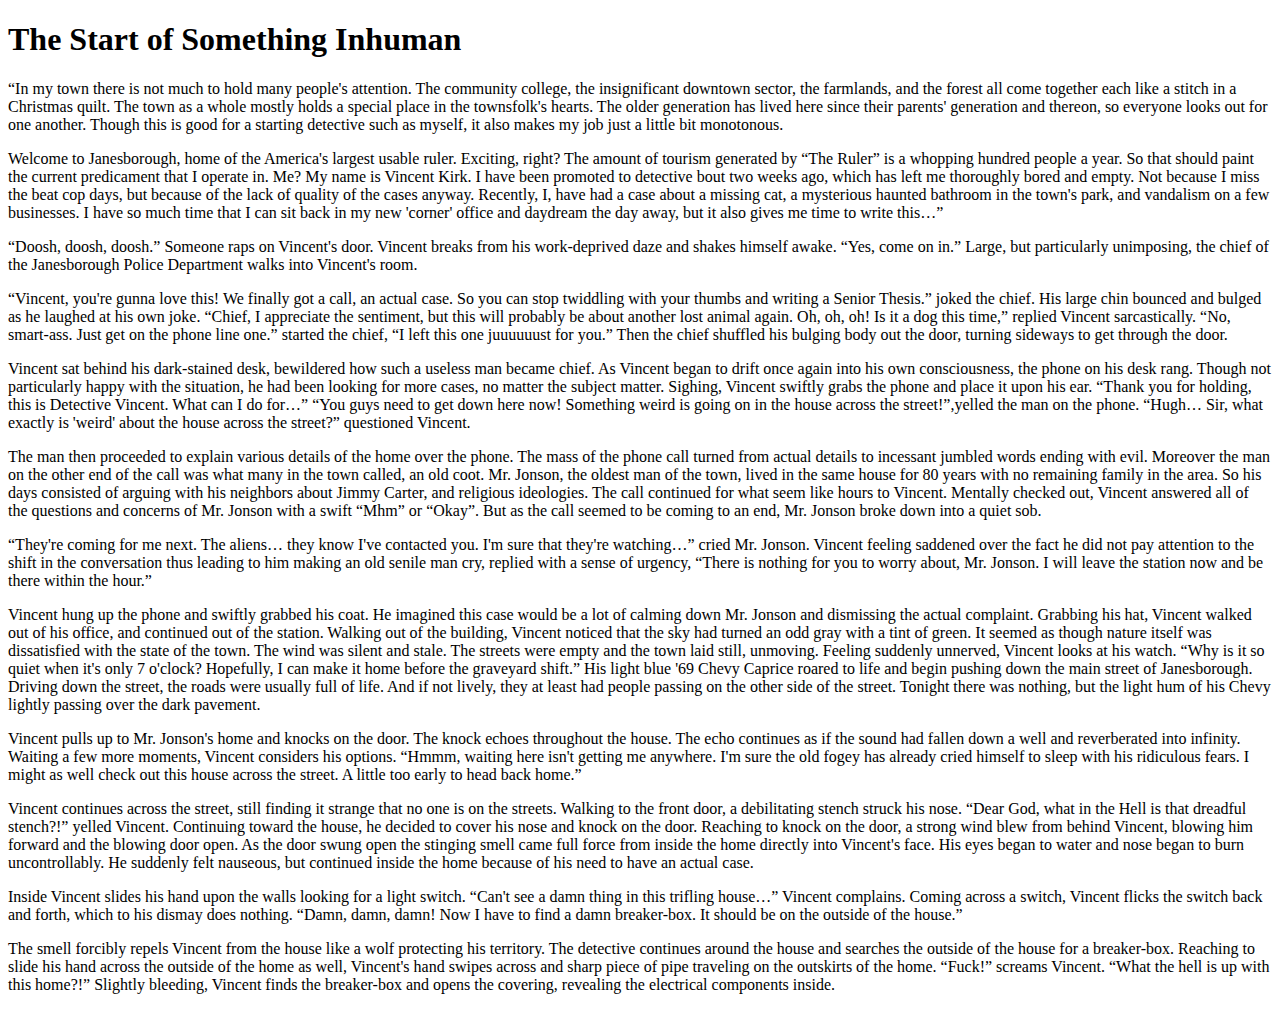
<file: part1.html>
<!DOCTYPE html>
<html>
    <head>
        <meta charset="utf-8">
        <title>Section 1 of Something Inhuman</title>
    </head>
    <body>
        <h1 id="title">
        The Start of Something Inhuman
        </h1>

        <p class="main-story-section-one">
        “In my town there is not much to hold many people's attention. The community college, the insignificant downtown sector, the
         farmlands, and the forest all come together each like a stitch in a Christmas quilt. The town as a whole mostly holds a special
         place in the townsfolk's hearts. The older generation has lived here since their parents' generation and thereon, so everyone
         looks out for one another. Though this is good for a starting detective such as myself, it also makes my job just a little bit
         monotonous.
        </p>
        <p class="main-story-section-one">
        Welcome to Janesborough, home of the America's largest usable ruler. Exciting, right? The amount of tourism generated by “The Ruler”
        is a whopping hundred people a year. So that should paint the current predicament that I operate in. Me? My name is Vincent Kirk.
        I have been promoted to detective bout two weeks ago, which has left me thoroughly bored and empty. Not because I miss the beat cop
        days, but because of the lack of quality of the cases anyway. Recently, I, have had a case about a missing cat, a mysterious haunted
        bathroom in the town's park, and vandalism on a few businesses. I have so much time that I can sit back in my new 'corner' office
        and daydream the day away, but it also gives me time to write this…”
        </p>
        <p class="main-story-section-one">
        “Doosh, doosh, doosh.” Someone raps on Vincent's door. Vincent breaks from his work-deprived daze and shakes himself awake. “Yes,
         come on in.” Large, but particularly unimposing, the chief of the Janesborough Police Department walks into Vincent's room.
        </p>
        <p class="main-story-section-one">
        “Vincent, you're gunna love this! We finally got a call, an actual case. So you can stop twiddling with your thumbs and writing a
         Senior Thesis.” joked the chief. His large chin bounced and bulged as he laughed at his own joke. “Chief, I appreciate the sentiment,
         but this will probably be about another lost animal again. Oh, oh, oh! Is it a dog this time,” replied Vincent sarcastically. “No,
         smart-ass. Just get on the phone line one.” started the chief, “I left this one juuuuuust for you.” Then the chief shuffled his bulging
         body out the door, turning sideways to get through the door.
        </p>
        <p class="main-story-section-one">
        Vincent sat behind his dark-stained desk, bewildered how such a useless man became chief. As Vincent began to drift once again into
        his own consciousness, the phone on his desk rang. Though not particularly happy with the situation, he had been looking for more
        cases, no matter the subject matter. Sighing, Vincent swiftly grabs the phone and place it upon his ear. “Thank you for holding, this
        is Detective Vincent. What can I do for…” “You guys need to get down here now! Something weird is going on in the house across the
        street!”,yelled the man on the phone. “Hugh… Sir, what exactly is 'weird' about the house across the street?” questioned Vincent.
        </p>
        <p class="main-story-section-one">
        The man then proceeded to explain various details of the home over the phone. The mass of the phone call turned from actual details to
        incessant jumbled words ending with evil. Moreover the man on the other end of the call was what many in the town called, an old coot. Mr. Jonson, the oldest man of the town, lived in the same house for 80 years with no remaining family in the area. So his days consisted of arguing with his neighbors about Jimmy Carter, and religious ideologies. The call continued for what seem like hours to Vincent. Mentally checked out, Vincent answered all of the questions and concerns of Mr. Jonson with a swift “Mhm” or “Okay”. But as the call seemed to be coming to an end, Mr. Jonson broke down into a quiet sob.
        </p>
        <p class="main-story-section-one">
        “They're coming for me next. The aliens… they know I've contacted you. I'm sure that they're watching…” cried Mr. Jonson. Vincent
         feeling saddened over the fact he did not pay attention to the shift in the conversation thus leading to him making an old senile
         man cry, replied with a sense of urgency, “There is nothing for you to worry about, Mr. Jonson. I will leave the station now and be
         there within the hour.”
        </p>
        <p class="main-story-section-one">
        Vincent hung up the phone and swiftly grabbed his coat. He imagined this case would be a lot of calming down Mr. Jonson and
        dismissing the actual complaint. Grabbing his hat, Vincent walked out of his office, and continued out of the station. Walking out
        of the building, Vincent noticed that the sky had turned an odd gray with a tint of green. It seemed as though nature itself was
        dissatisfied with the state of the town. The wind was silent and stale. The streets were empty and the town laid still, unmoving.
        Feeling suddenly unnerved, Vincent looks at his watch. “Why is it so quiet when it's only 7 o'clock? Hopefully, I can make it home
        before the graveyard shift.” His light blue '69 Chevy Caprice roared to life and begin pushing down the main street of Janesborough.
        Driving down the street, the roads were usually full of life. And if not lively, they at least had people passing on the other side
        of the street. Tonight there was nothing, but the light hum of his Chevy lightly passing over the dark pavement.
        </p>
        <p class="main-story-section-one">
        Vincent pulls up to Mr. Jonson's home and knocks on the door. The knock echoes throughout the house. The echo continues as if the
        sound had fallen down a well and reverberated into infinity. Waiting a few more moments, Vincent considers his options. “Hmmm,
        waiting here isn't getting me anywhere. I'm sure the old fogey has already cried himself to sleep with his ridiculous fears. I
        might as well check out this house across the street. A little too early to head back home.”
        </p>
        <p class="main-story-section-one">
        Vincent continues across the street, still finding it strange that no one is on the streets. Walking to the front door, a
        debilitating stench struck his nose. “Dear God, what in the Hell is that dreadful stench?!” yelled Vincent. Continuing toward the
        house, he decided to cover his nose and knock on the door. Reaching to knock on the door, a strong wind blew from behind Vincent,
        blowing him forward and the blowing door open. As the door swung open the stinging smell came full force from inside the home
        directly into Vincent's face. His eyes began to water and nose began to burn uncontrollably. He suddenly felt nauseous, but
        continued inside the home because of his need to have an actual case.
        </p>
        <p class="main-story-section-one">
        Inside Vincent slides his hand upon the walls looking for a light switch. “Can't see a damn thing in this trifling house…”
        Vincent complains. Coming across a switch, Vincent flicks the switch back and forth, which to his dismay does nothing. “Damn,
        damn, damn! Now I have to find a damn breaker-box. It should be on the outside of the house.”
        </p>
        <p class="main-story-section-one">
        The smell forcibly repels Vincent from the house like a wolf protecting his territory. The detective continues around the house
        and searches the outside of the house for a breaker-box. Reaching to slide his hand across the outside of the home as well,
        Vincent's hand swipes across and sharp piece of pipe traveling on the outskirts of the home. “Fuck!” screams Vincent. “What the
        hell is up with this home?!” Slightly bleeding, Vincent finds the breaker-box and opens the covering, revealing the electrical
        components inside.
        </p>
    </body>
</html>
</file>
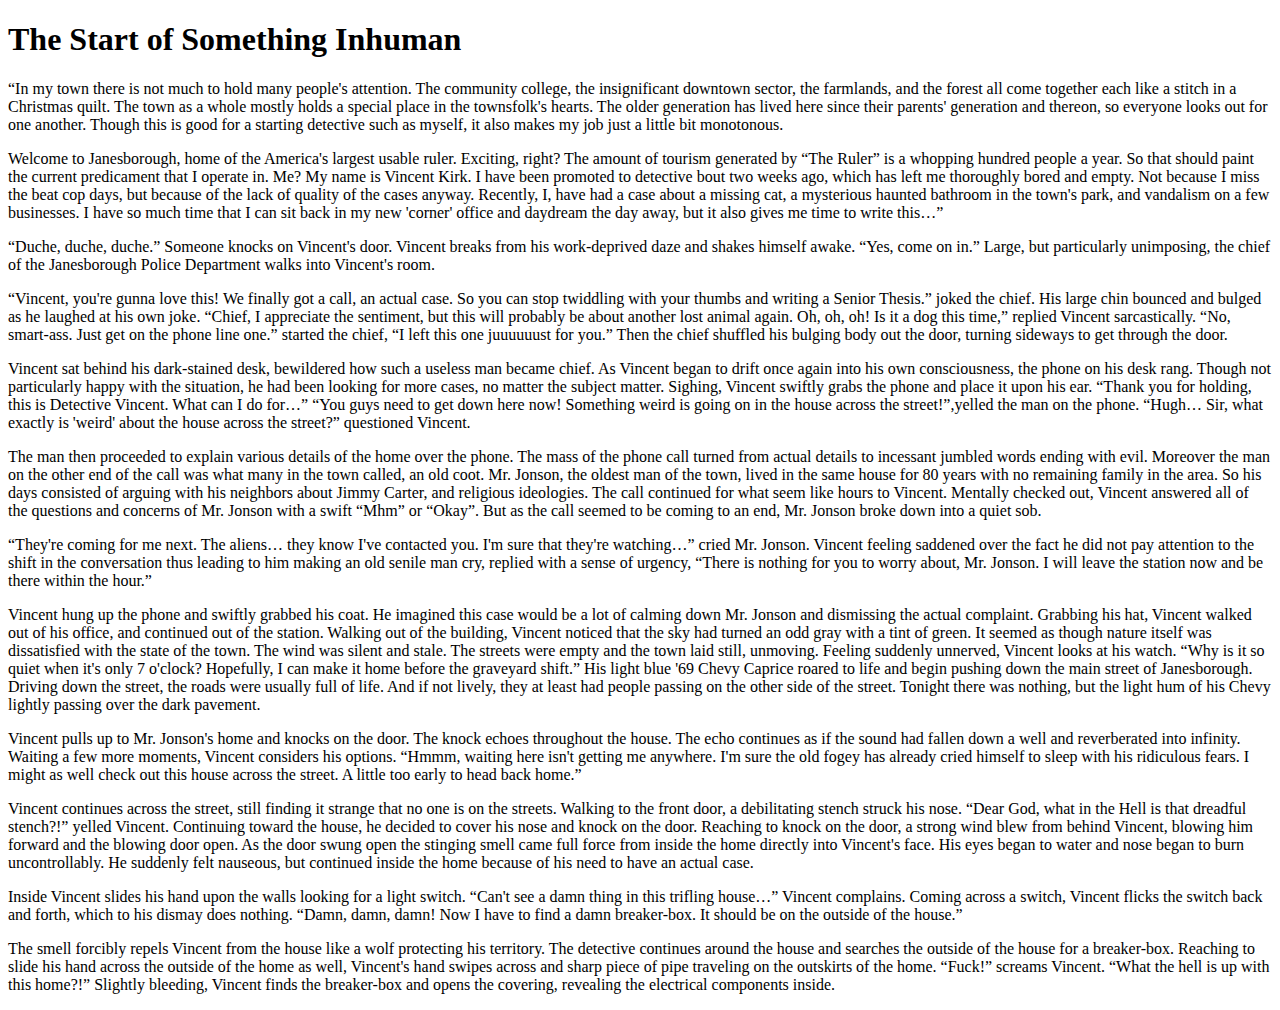
<file: Section1.html>
<!DOCTYPE html>
<html>
    <head>
        <meta charset="utf-8">
        <title>Section 1 of Something Inhuman</title>
    </head>
    <body>
        <h1 id="title">
        The Start of Something Inhuman
        </h1>

        <p class="main-story-section-one">
        “In my town there is not much to hold many people's attention. The community college, the insignificant downtown sector, the farmlands, and the forest all come together each like a stitch in a Christmas quilt. The town as a whole mostly holds a special place in the townsfolk's hearts. The older generation has lived here since their parents' generation and thereon, so everyone looks out for one another. Though this is good for a starting detective such as myself, it also makes my job just a little bit monotonous.
        </p>
        <p class="main-story-section-one">
        Welcome to Janesborough, home of the America's largest usable ruler. Exciting, right? The amount of tourism generated by “The Ruler” is a whopping hundred people a year. So that should paint the current predicament that I operate in. Me? My name is Vincent Kirk. I have been promoted to detective bout two weeks ago, which has left me thoroughly bored and empty. Not because I miss the beat cop days, but because of the lack of quality of the cases anyway. Recently, I, have had a case about a missing cat, a mysterious haunted bathroom in the town's park, and vandalism on a few businesses. I have so much time that I can sit back in my new 'corner' office and daydream the day away, but it also gives me time to write this…”
        </p>
        <p class="main-story-section-one">
        “Duche, duche, duche.” Someone knocks on Vincent's door. Vincent breaks from his work-deprived daze and shakes himself awake. “Yes, come on in.” Large, but particularly unimposing, the chief of the Janesborough Police Department walks into Vincent's room.
        </p>
        <p class="main-story-section-one">
        “Vincent, you're gunna love this! We finally got a call, an actual case. So you can stop twiddling with your thumbs and writing a Senior Thesis.” joked the chief. His large chin bounced and bulged as he laughed at his own joke. “Chief, I appreciate the sentiment, but this will probably be about another lost animal again. Oh, oh, oh! Is it a dog this time,” replied Vincent sarcastically. “No, smart-ass. Just get on the phone line one.” started the chief, “I left this one juuuuuust for you.” Then the chief shuffled his bulging body out the door, turning sideways to get through the door.
        </p>
        <p class="main-story-section-one">
        Vincent sat behind his dark-stained desk, bewildered how such a useless man became chief. As Vincent began to drift once again into his own consciousness, the phone on his desk rang. Though not particularly happy with the situation, he had been looking for more cases, no matter the subject matter. Sighing, Vincent swiftly grabs the phone and place it upon his ear. “Thank you for holding, this is Detective Vincent. What can I do for…” “You guys need to get down here now! Something weird is going on in the house across the street!”,yelled the man on the phone. “Hugh… Sir, what exactly is 'weird' about the house across the street?” questioned Vincent.
        </p>
        <p class="main-story-section-one">
        The man then proceeded to explain various details of the home over the phone. The mass of the phone call turned from actual details to incessant jumbled words ending with evil. Moreover the man on the other end of the call was what many in the town called, an old coot. Mr. Jonson, the oldest man of the town, lived in the same house for 80 years with no remaining family in the area. So his days consisted of arguing with his neighbors about Jimmy Carter, and religious ideologies. The call continued for what seem like hours to Vincent. Mentally checked out, Vincent answered all of the questions and concerns of Mr. Jonson with a swift “Mhm” or “Okay”. But as the call seemed to be coming to an end, Mr. Jonson broke down into a quiet sob.
        </p>
        <p class="main-story-section-one">
        “They're coming for me next. The aliens… they know I've contacted you. I'm sure that they're watching…” cried Mr. Jonson. Vincent feeling saddened over the fact he did not pay attention to the shift in the conversation thus leading to him making an old senile man cry, replied with a sense of urgency, “There is nothing for you to worry about, Mr. Jonson. I will leave the station now and be there within the hour.”
        </p>
        <p class="main-story-section-one">
        Vincent hung up the phone and swiftly grabbed his coat. He imagined this case would be a lot of calming down Mr. Jonson and dismissing the actual complaint. Grabbing his hat, Vincent walked out of his office, and continued out of the station. Walking out of the building, Vincent noticed that the sky had turned an odd gray with a tint of green. It seemed as though nature itself was dissatisfied with the state of the town. The wind was silent and stale. The streets were empty and the town laid still, unmoving. Feeling suddenly unnerved, Vincent looks at his watch. “Why is it so quiet when it's only 7 o'clock? Hopefully, I can make it home before the graveyard shift.” His light blue '69 Chevy Caprice roared to life and begin pushing down the main street of Janesborough. Driving down the street, the roads were usually full of life. And if not lively, they at least had people passing on the other side of the street. Tonight there was nothing, but the light hum of his Chevy lightly passing over the dark pavement.
        </p>
        <p class="main-story-section-one">
        Vincent pulls up to Mr. Jonson's home and knocks on the door. The knock echoes throughout the house. The echo continues as if the sound had fallen down a well and reverberated into infinity. Waiting a few more moments, Vincent considers his options. “Hmmm, waiting here isn't getting me anywhere. I'm sure the old fogey has already cried himself to sleep with his ridiculous fears. I might as well check out this house across the street. A little too early to head back home.”
        </p>
        <p class="main-story-section-one">
        Vincent continues across the street, still finding it strange that no one is on the streets. Walking to the front door, a debilitating stench struck his nose. “Dear God, what in the Hell is that dreadful stench?!” yelled Vincent. Continuing toward the house, he decided to cover his nose and knock on the door. Reaching to knock on the door, a strong wind blew from behind Vincent, blowing him forward and the blowing door open. As the door swung open the stinging smell came full force from inside the home directly into Vincent's face. His eyes began to water and nose began to burn uncontrollably. He suddenly felt nauseous, but continued inside the home because of his need to have an actual case.
        </p>
        <p class="main-story-section-one">
        Inside Vincent slides his hand upon the walls looking for a light switch. “Can't see a damn thing in this trifling house…” Vincent complains. Coming across a switch, Vincent flicks the switch back and forth, which to his dismay does nothing. “Damn, damn, damn! Now I have to find a damn breaker-box. It should be on the outside of the house.”
        </p>
        <p class="main-story-section-one">
        The smell forcibly repels Vincent from the house like a wolf protecting his territory. The detective continues around the house and searches the outside of the house for a breaker-box. Reaching to slide his hand across the outside of the home as well, Vincent's hand swipes across and sharp piece of pipe traveling on the outskirts of the home. “Fuck!” screams Vincent. “What the hell is up with this home?!” Slightly bleeding, Vincent finds the breaker-box and opens the covering, revealing the electrical components inside.
        </p>
    </body>
</html>
</file>
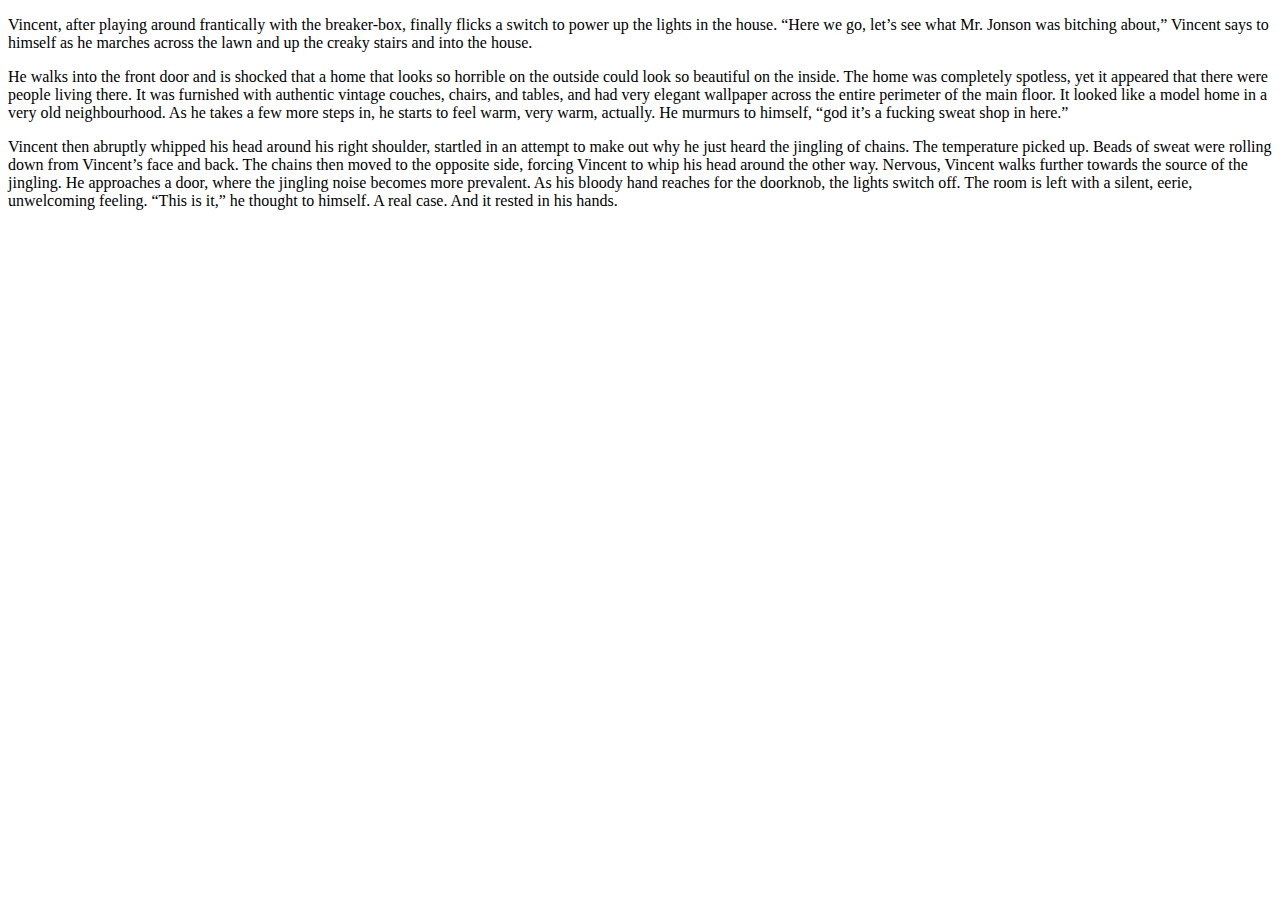
<file: vincent.html>
<!DOCTYPE html>
<html>
  <head>
    <meta charset="utf-8">
    <title>Vincent</title>
  </head>
  <body>
    <p>Vincent, after playing around frantically with the breaker-box, finally flicks a switch to power up the lights in the house. “Here we go, let’s see what Mr. Jonson was bitching about,” Vincent says to himself as he marches across the lawn and up the creaky stairs and into the house.</p>

    <p>He walks into the front door and is shocked that a home that looks so horrible on the outside could look so beautiful on the inside. The home was completely spotless, yet it appeared that there were people living there. It was furnished with authentic vintage couches, chairs, and tables, and had very elegant wallpaper across the entire perimeter of the main floor. It looked like a model home in a very old neighbourhood. As he takes a few more steps in, he starts to feel warm, very warm, actually. He murmurs to himself, “god it’s a fucking sweat shop in here.”</p>

    <p>Vincent then abruptly whipped his head around his right shoulder, startled in an attempt to make out why he just heard the jingling of chains. The temperature picked up. Beads of sweat were rolling down from Vincent’s face and back. The chains then moved to the opposite side, forcing Vincent to whip his head around the other way. Nervous, Vincent walks further towards the source of the jingling. He approaches a door, where the jingling noise becomes more prevalent. As his bloody hand reaches for the doorknob, the lights switch off. The room is left with a silent, eerie, unwelcoming feeling. “This is it,” he thought to himself. A real case. And it rested in his hands.</p>
  </body>
</html>
</file>
